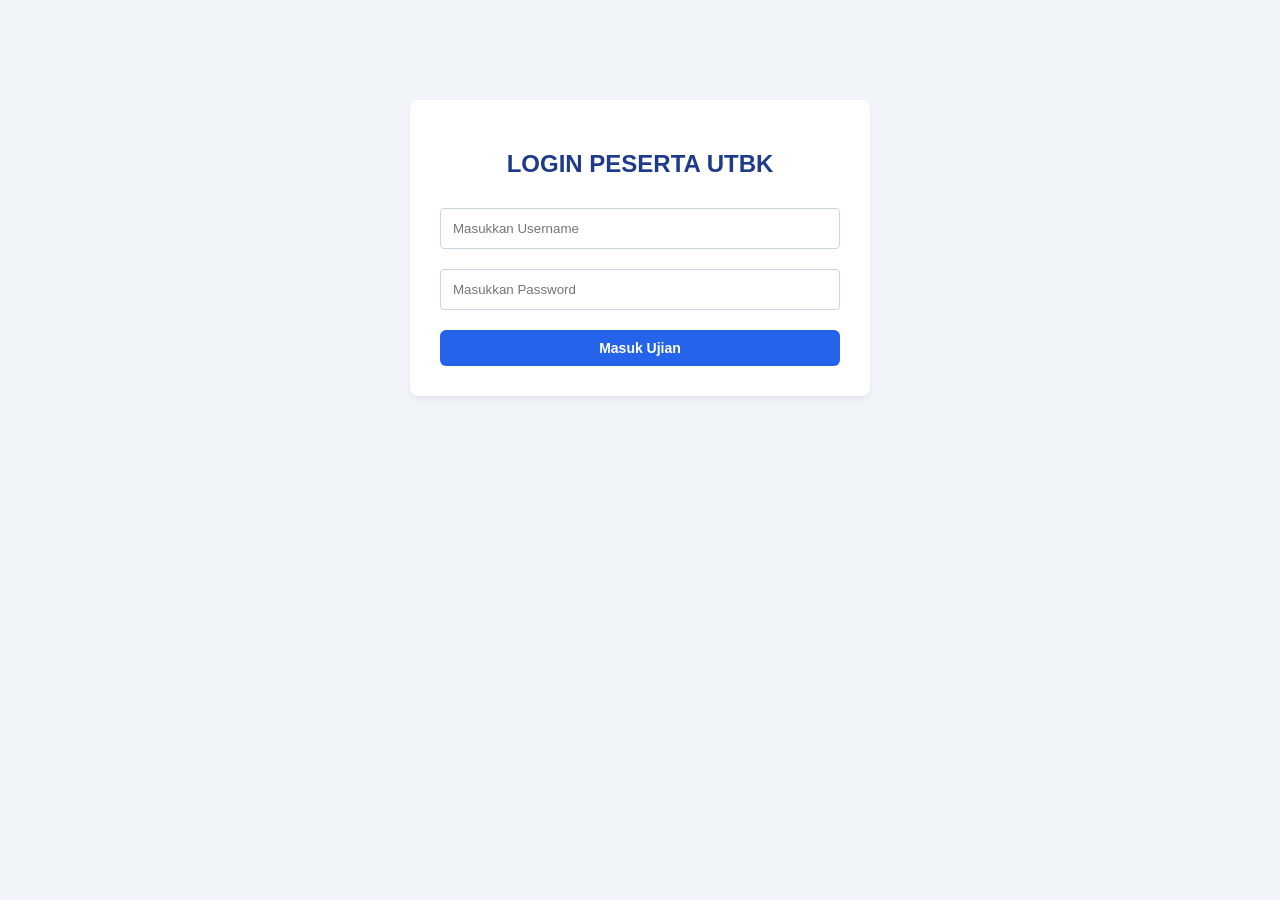
<file: index.html>
<!DOCTYPE html>
<html lang="id">
<head>
    <meta charset="UTF-8">
    <meta name="viewport" content="width=device-width, initial-scale=1.0">
    <title>Simulasi Ujian UTBK</title>
    <link rel="stylesheet" href="style.css">
</head>
<body>

<div class="container">
    <header>
        <h1>SIMULASI UTBK - TES POTENSI SKOLASTIK</h1>
        <div id="timer" style="font-weight: bold; font-size: 18px;">Waktu: <span id="time-display">05:00</span></div>
    </header>

    <div id="quiz-layout" class="main-layout">
        <div class="quiz-section">
            <h2>Soal No. <span id="current-num">1</span></h2>
            <p id="question-text" style="font-size: 18px; line-height: 1.6; margin-bottom: 20px;"></p>
            
            <div class="options-container">
                <div id="opt-0" class="option-item" onclick="pilihJawaban(0)">A. <span id="text-0"></span></div>
                <div id="opt-1" class="option-item" onclick="pilihJawaban(1)">B. <span id="text-1"></span></div>
                <div id="opt-2" class="option-item" onclick="pilihJawaban(2)">C. <span id="text-2"></span></div>
                <div id="opt-3" class="option-item" onclick="pilihJawaban(3)">D. <span id="text-3"></span></div>
            </div>

            <div class="navigation-buttons">
                <button class="btn btn-secondary" onclick="soalSebelumnya()">Sebelumnya</button>
                <label style="font-weight: bold; cursor: pointer; display: flex; align-items: center; gap: 5px;">
                    <input type="checkbox" id="ragu-checkbox" onclick="tentukanRagu()"> Ragu-Ragu
                </label>
                <button class="btn btn-primary" onclick="soalBerikutnya()">Selanjutnya</button>
            </div>
        </div>

        <div class="sidebar">
            <h3 style="margin-top:0;">Navigasi Soal</h3>
            <div id="number-grid" class="number-grid"></div>
            <button class="btn btn-primary" style="width: 100%; margin-top: 30px; background:#dc2626;" onclick="selesaiUjian()">Selesai Ujian</button>
        </div>
    </div>

    <div id="result-box" class="login-box hidden" style="margin-top: 50px;">
        <h2 style="color: #16a34a;">UJIAN SELESAI</h2>
        <p>Terima kasih telah mengikuti simulasi.</p>
        <h1 style="font-size: 48px; margin: 15px 0;" id="score-text">0</h1>
        <button class="btn btn-secondary" onclick="window.location.href='login.html'">Kembali ke Login</button>
    </div>
</div>

<script src="script.js"></script>
</body>
</html>
</file>
<file: style.css>
/* --- UTALITAS & BASE --- */
body {
    font-family: 'Segoe UI', Tahoma, Geneva, Verdana, sans-serif;
    margin: 0;
    padding: 0;
    background-color: #f1f5f9;
    color: #334155;
}

.container {
    max-width: 1200px;
    margin: 0 auto;
    padding: 20px;
}

header {
    display: flex;
    justify-content: space-between;
    align-items: center;
    background-color: #1e3a8a;
    color: white;
    padding: 15px 20px;
    border-radius: 8px;
    margin-bottom: 20px;
}

header h1 { margin: 0; font-size: 20px; }

/* --- TOMBOL --- */
.btn {
    padding: 10px 20px;
    border: none;
    border-radius: 6px;
    cursor: pointer;
    font-weight: bold;
    font-size: 14px;
    transition: background 0.2s;
}
.btn-primary { background-color: #2563eb; color: white; }
.btn-primary:hover { background-color: #1d4ed8; }
.btn-secondary { background-color: #64748b; color: white; }
.btn-secondary:hover { background-color: #475569; }

/* --- HALAMAN LOGIN --- */
.login-box {
    max-width: 400px;
    margin: 100px auto;
    background: white;
    padding: 30px;
    border-radius: 8px;
    box-shadow: 0 4px 6px rgba(0,0,0,0.05);
    text-align: center;
}
.login-box input {
    width: 100%;
    padding: 12px;
    margin: 10px 0;
    border: 1px solid #cbd5e1;
    border-radius: 4px;
    box-sizing: border-box;
}
.login-box button { width: 100%; margin-top: 10px; }
.error-msg { 
    color: #ef4444; background: #fef2f2; padding: 8px; 
    border-radius: 4px; border: 1px solid #fca5a5; display: none; 
}

/* --- LAYOUT UTAMA (UJIAN & ADMIN) --- */
.main-layout {
    display: flex;
    gap: 20px;
}
.quiz-section {
    flex: 3;
    background: white;
    padding: 25px;
    border-radius: 8px;
    box-shadow: 0 2px 4px rgba(0,0,0,0.02);
}
.sidebar {
    flex: 1;
    background: white;
    padding: 20px;
    border-radius: 8px;
    box-shadow: 0 2px 4px rgba(0,0,0,0.02);
}

/* --- KARTU STATISTIK ADMIN --- */
.stats-grid {
    display: grid;
    grid-template-columns: repeat(3, 1fr);
    gap: 15px;
    margin-bottom: 25px;
}
.card { padding: 20px; border-radius: 8px; color: white; }
.bg-blue { background-color: #2563eb; }
.bg-green { background-color: #16a34a; }
.bg-yellow { background-color: #ca8a04; }
.card h3 { margin: 0; font-size: 13px; opacity: 0.9; }
.card h2 { margin: 5px 0 0 0; font-size: 28px; }

/* --- FORM & TABEL ADMIN --- */
.form-box { display: flex; gap: 10px; margin-bottom: 20px; }
.form-box input { flex: 1; padding: 10px; border: 1px solid #cbd5e1; border-radius: 4px; }
.admin-table { width: 100%; border-collapse: collapse; }
.admin-table th, .admin-table td { padding: 12px; text-align: left; border-bottom: 1px solid #e2e8f0; }
.admin-table th { background: #f8fafc; }
.badge-skor { background: #dcfce7; color: #166534; padding: 4px 8px; border-radius: 4px; font-weight: bold; }
.btn-del { background: #fee2e2; color: #991b1b; padding: 6px 12px; border: none; border-radius: 4px; cursor: pointer; }

/* --- PILIHAN GANDA (UJIAN) --- */
.option-item {
    padding: 12px 15px;
    border: 1px solid #e2e8f0;
    border-radius: 6px;
    margin-bottom: 10px;
    cursor: pointer;
}
.option-item:hover { background-color: #f8fafc; }
.option-item.selected { background-color: #dbeafe; border-color: #2563eb; font-weight: bold; }
.navigation-buttons { display: flex; justify-content: space-between; margin-top: 20px; }

/* --- GRID NOMOR SOAL --- */
.number-grid { display: grid; grid-template-columns: repeat(4, 1fr); gap: 10px; margin-top: 15px; }
.grid-item { padding: 10px; border: 1px solid #cbd5e1; background: white; border-radius: 4px; cursor: pointer; text-align: center; font-weight: bold; }
.grid-item.active { border: 2px solid #2563eb; color: #2563eb; }
.grid-item.answered { background-color: #22c55e; color: white; border-color: #22c55e; }
.grid-item.doubtful { background-color: #eab308; color: white; border-color: #eab308; }

.hidden { display: none !important; }
</file>
